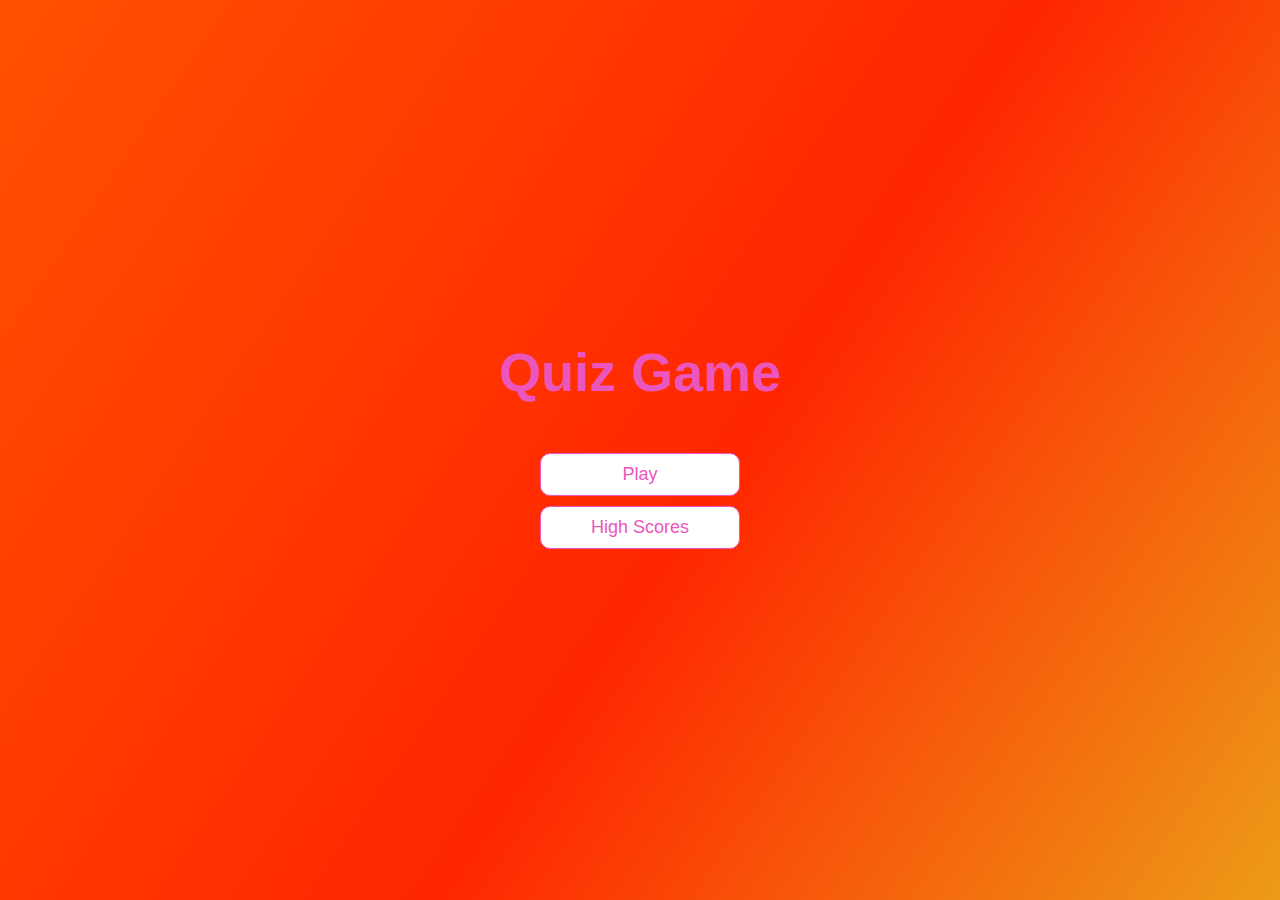
<file: index.html>
<!DOCTYPE html>
<html lang="en">
  <head>
    <meta charset="UTF-8" />
    <meta name="viewport" content="width=device-width, initial-scale=1.0" />
    <meta http-equiv="X-UA-Compatible" content="ie=edge" />
    <title>Quiz game - Start</title>
    <link rel="stylesheet" href="main.css" />
  </head>
  <body>
    <div class="container">
      <div id="homepage" class="flex-center flex-column">
        <h1>Quiz Game</h1>
        <a class="btn" href="/game.html">Play</a>
        <a class="btn" href="/highscores.html">High Scores</a>
      </div>
    </div>
  </body>
</html>
</file>
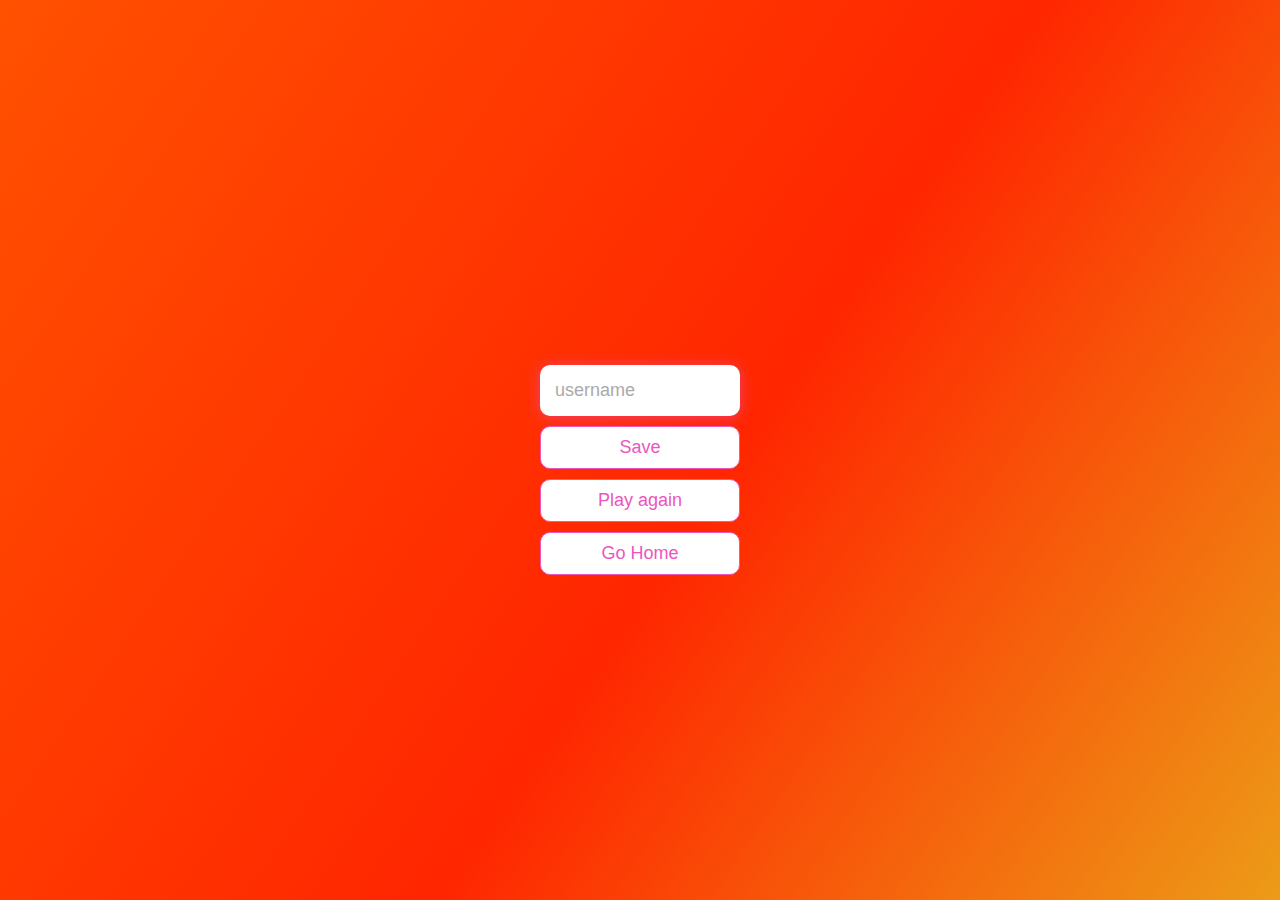
<file: end.html>
<!DOCTYPE html>
<html lang="en">
  <head>
    <meta charset="UTF-8" />
    <meta name="viewport" content="width=device-width, initial-scale=1.0" />
    <meta http-equiv="X-UA-Compatible" content="ie=edge" />
    <title>Quiz game - End</title>
    <link rel="stylesheet" href="main.css" />
  </head>
  <body>
    <div class="container">
      <div id="end" class="flex-center flex-column">
        <h1 id="finalScore"></h1>
        <form>
          <input
            type="text"
            name="username"
            id="username"
            placeholder="username"
          />
          <button
            type="submit"
            class="btn"
            id="saveScoreBtn"
            onclick="saveHighScore(event)"
            disabled
          >
            Save
          </button>
        </form>
        <a class="btn" href="/game.html">Play again</a>
        <a class="btn" href="/">Go Home</a>
      </div>
    </div>
    <script src="end.js" ></script>
  </body>
</html>
</file>
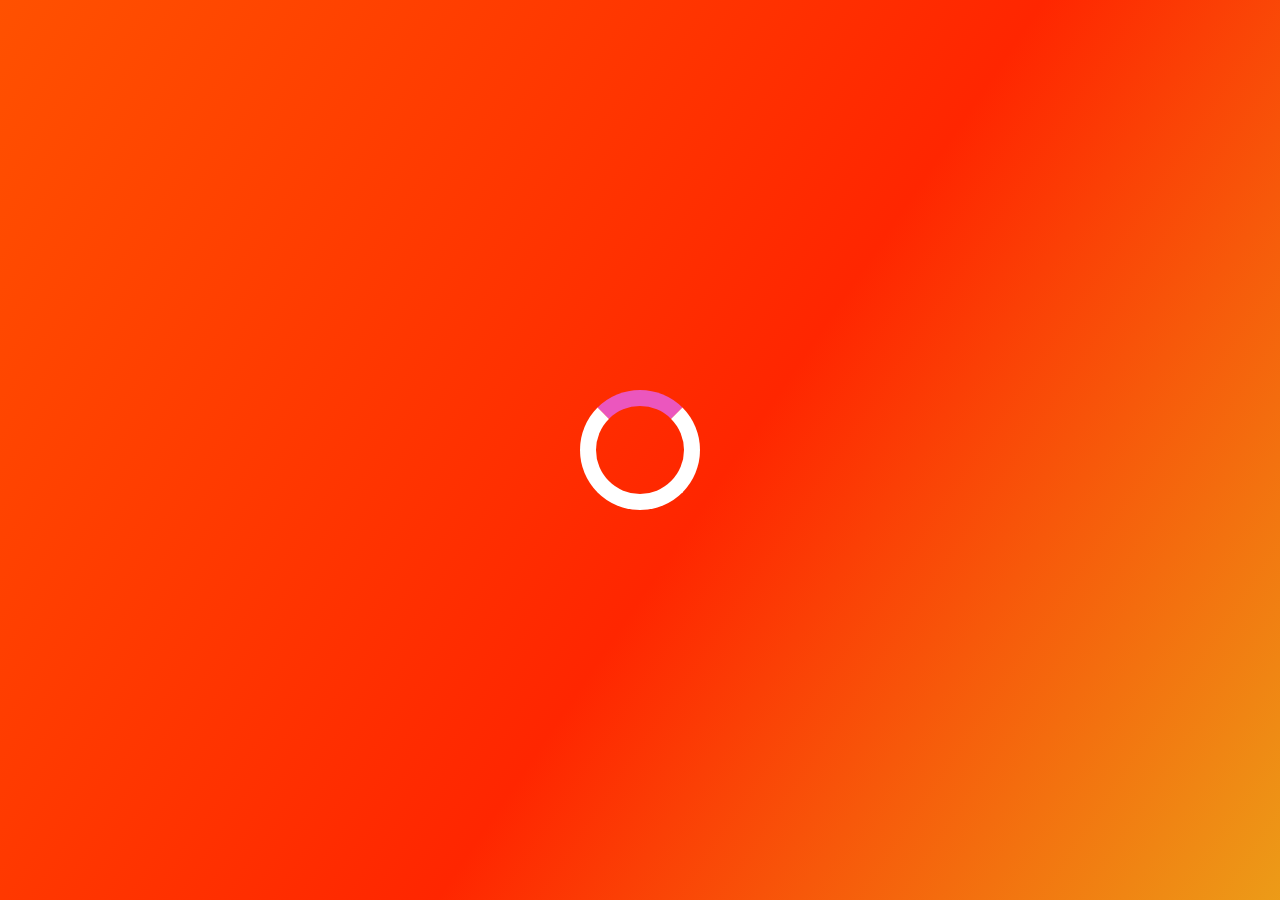
<file: game.html>
<!DOCTYPE html>
<html lang="en">
  <head>
    <meta charset="UTF-8" />
    <meta name="viewport" content="width=device-width, initial-scale=1.0" />
    <meta http-equiv="X-UA-Compatible" content="ie=edge" />
    <title>Quiz game - Play</title>
    <link rel="stylesheet" href="main.css" />
    <link rel="stylesheet" href="game.css" />
  </head>
  <body>
    
    <div class="container">
      <div id="loader"></div>
      
      <div id="game" class="justify-center flex-column hidden">
        <div id="headingBar">
          
          <div id="headingBar-item">
            <p id="progressText" class="headingBar-prefix">
              Question
            </p>
            <div id="progressBar">
              <div id="progressBarFull"></div>
            </div>
          </div>
          <div id="headingBar-item">
            <p class="headingBar-prefix">
              Score
            </p>
            <h1 class="headingBar-main-text" id="score">
              0
            </h1>
          </div>
        
        </div>
        
        <h2 id="question"></h2>
        <div class="option-container">
          <p class="option-prefix">A</p>
          <p class="option-text" data-number="1"></p>
        </div>
        <div class="option-container">
          <p class="option-prefix">B</p>
          <p class="option-text" data-number="2"></p>
        </div>
        <div class="option-container">
          <p class="option-prefix">C</p>
          <p class="option-text" data-number="3"></p>
        </div>
        <div class="option-container">
          <p class="option-prefix">D</p>
          <p class="option-text" data-number="4"></p>
        </div>
      
      </div>
    
    </div>
    <script src="game.js"></script>
  </body>
</html>
</file>
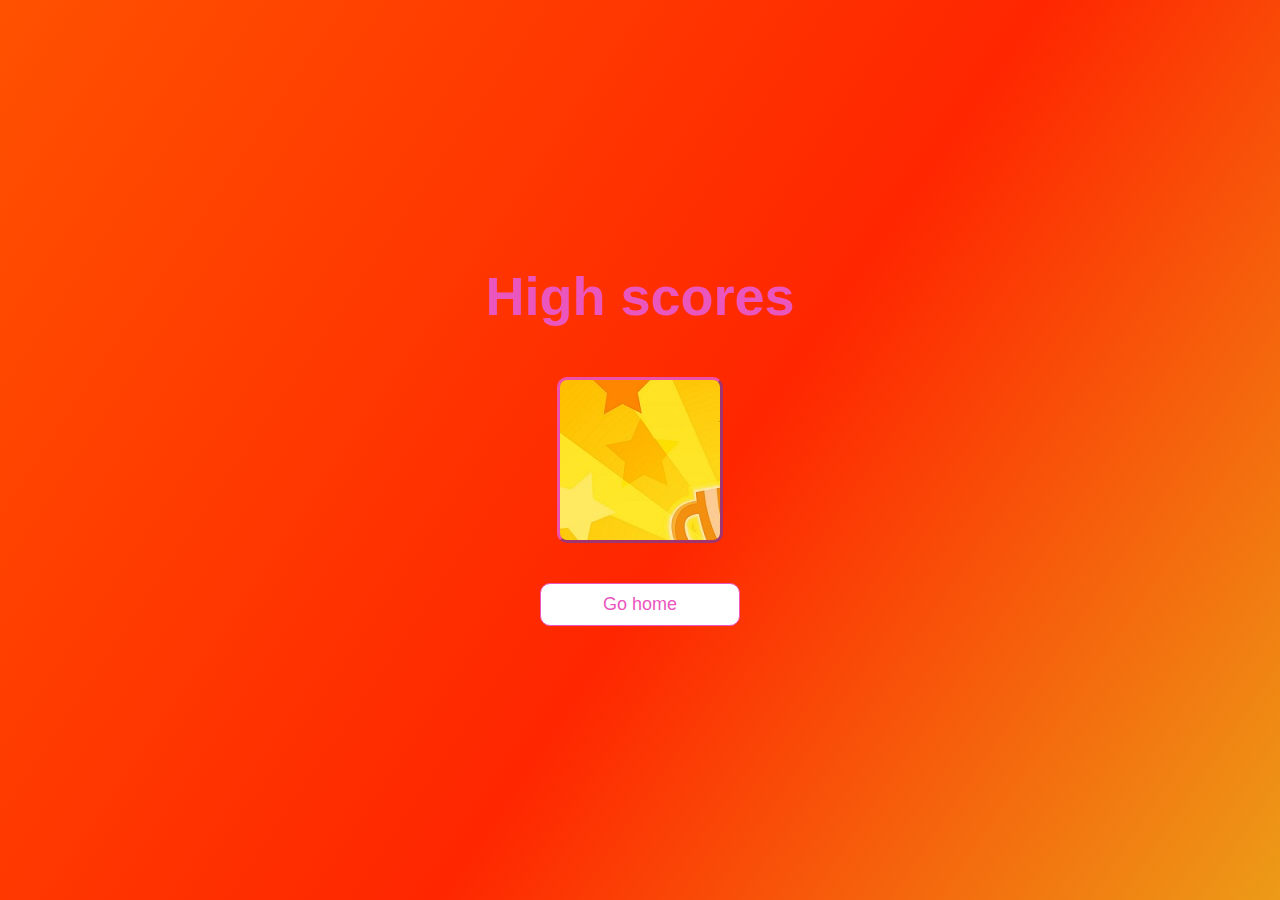
<file: highscores.html>
<!DOCTYPE html>
<html lang="en">
  <head>
    <meta charset="UTF-8" />
    <meta name="viewport" content="width=device-width, initial-scale=1.0" />
    <meta http-equiv="X-UA-Compatible" content="ie=edge" />
    <title>High Scores</title>
    <link rel="stylesheet" href="main.css" />
    <link rel="stylesheet" href="highscores.css" />
  </head>
  <body>
    <div class="container">
      <div id="highScoresTable" class="flex-center flex-column">
        <h1 id="finalScore">High scores</h1>
        <ul id="highScoresList"></ul>
        <a class="btn" href="/">Go home</a>
      </div>
    </div>
    <script src="highscores.js" ></script>
  </body>
</html>
</file>
<file: main.css>
:root {
font-size: 62.5%; /***10px/16px(default fontsize in browsers) = 0.625***/
}

* {
  box-sizing: border-box;
  font-family: Arial, Helvetica, sans-serif;
  margin: 0;
  padding: 0;
  color: #333; /**Default reserved**/
}


/***CSS background animation***/
body {
	width: 100wh;
  height: 90vh;
  background: linear-gradient(124deg, #ff5100, #ff2600, #e8b71d, #e3e81d, #1de840, #1ddde8, #2b1de8, #dd00f3);
	background-size: 400% 400%;
	-webkit-animation: Gradient 16s ease infinite;
	-moz-animation: Gradient 16s ease infinite;
	animation: Gradient 16s ease infinite;
}

@-webkit-keyframes Gradient {
	0% {
		background-position: 0% 50%
	}
	50% {
		background-position: 100% 50%
	}
	100% {
		background-position: 0% 50%
	}
}

@-moz-keyframes Gradient {
	0% {
		background-position: 0% 50%
	}
	50% {
		background-position: 100% 50%
	}
	100% {
		background-position: 0% 50%
	}
}

@keyframes Gradient {
	0% {
		background-position: 0% 50%
	}
	50% {
		background-position: 100% 50%
	}
	100% {
		background-position: 0% 50%
	}
}

/***Headers***/
h1,
h2,
h3,
h4 {
  margin-bottom: 1rem; /**rem - relative to the root font size 62.5%**/
}

h1 {
  font-size: 5.4rem;
  color: #eb56be;
  margin-bottom: 5rem;
}

h1 > span {
  font-size: 2.4rem;
  font-weight: 500;
}

h2 {
  font-size: 4.2rem;
  margin-bottom: 4rem;
  font-weight: 700;
}

h3 {
  font-size: 2.8rem;
  font-weight: 500;
}

/*** Container&Flex ***/

.container {
  width: 100vw;
  height: 100vh;
  display: flex;
  justify-content: center;
  align-items: center;
  max-width: 80rem;
  margin: 0 auto;
  padding: 2rem;
}

.container > * { /***All children center horizontal**/
  width: 100%;
}

.flex-column {
  display: flex;
  flex-direction: column;
}

.flex-center {
  justify-content: center;
  align-items: center;
}

.justify-center {
  justify-content: center;
}

.text-center {
  text-align: center;
}

.hidden {
  display: none;
}

/*** Buttons ***/
.btn {
  font-size: 1.8rem;
  padding: 1rem 0;
  width: 20rem;
  text-align: center;
  border: 0.1rem solid #eb56be;
  margin-bottom: 1rem;
  text-decoration: none;
  color: #eb56be;
  background-color: white;
  border-radius: 1rem
}

.btn:hover {
  cursor: pointer;
  box-shadow: 0 0.4rem 1.4rem 0 rgba(235, 86, 228, 0.5);
  transform: translateY(-0.1rem);
  transition: transform 150ms;
}

.btn[disabled]:hover {
  cursor: not-allowed;
  box-shadow: none;
  transform: none;
}

/*** Forms ***/
form {
  width: 100%;
  display: flex;
  flex-direction: column;
  align-items: center;
}

input {
  margin-bottom: 1rem;
  width: 20rem;
  padding: 1.5rem;
  font-size: 1.8rem;
  border: none;
  border-radius: 1rem;
  box-shadow: 0 0.1rem 1.4rem 0 rgba(235, 86, 228, 0.5);

}

input::placeholder {
  color: #aaa;
}
</file>
<file: game.css>
/**Options***/
.option-container {
  display: flex;
  margin-bottom: 0.5rem;
  width: 100%;
  font-size: 1.8rem;
  border: 0.1rem solid rgba(235, 86, 228, 0.5);
  background-color: white;
  border-radius: 1rem
}

.option-container:hover {
  cursor: pointer;
  box-shadow: 0 0.4rem 1.4rem 0 rgba(235, 86, 228, 0.5);
  transform: translateY(-0.1rem);
  transition: transform 150ms;
}

.option-prefix {
  padding: 1.5rem 2.5rem;
  background-color: #eb56be;
  color: white;
  border-radius: 1rem
}

.option-text {
  padding: 1.5rem;
  width: 100%;
}

.correct {
  background-color:#0f0;
}

.incorrect {
  background-color: #f00;
}


/*** HeadingBar **/
#headingBar {
  display: flex;
  justify-content: space-between;
}

.headingBar-prefix {
  text-align: center;
  font-size: 2rem;
}


.headingBar-main-text {
  text-align: center;
}

#progressBar {
  width: 20rem;
  height: 4rem;
  background-color: white;
  border: 0.3rem solid #eb56be;
  border-radius: 1rem;
  margin-top: 1.5rem;
}

#progressBarFull {
  height: 3.4rem;
  background-color: #eb56be;
  width: 0%;
}


/*** Loader ***/
#loader {
  border: 1.6rem solid white;
  border-radius: 50%;
  border-top: 1.6rem solid #eb56be;
  width: 12rem;
  height: 12rem;
  animation: spin 2s linear infinite;
}

@keyframes spin {
  0% {
    transform: rotate(0deg);
  }
  100% {
    transform: rotate(360deg);
  }
}
</file>
<file: highscores.css>
#highScoresList {
  list-style: none;
  background-image: url(img/4681541.jpg);
  opacity: 0.9;
  padding-left: 0;
  margin-bottom: 4rem;
  border: 3px;
  border-color: #eb56be;
  border-style: outset;
  padding: 8rem;
  border-radius: 1rem
}

.high-score {
  font-size: 3rem;
  color: black;
  margin-bottom: 0.5rem;
}

.high-score:hover {
  transform: scale(1.025);
}
</file>
